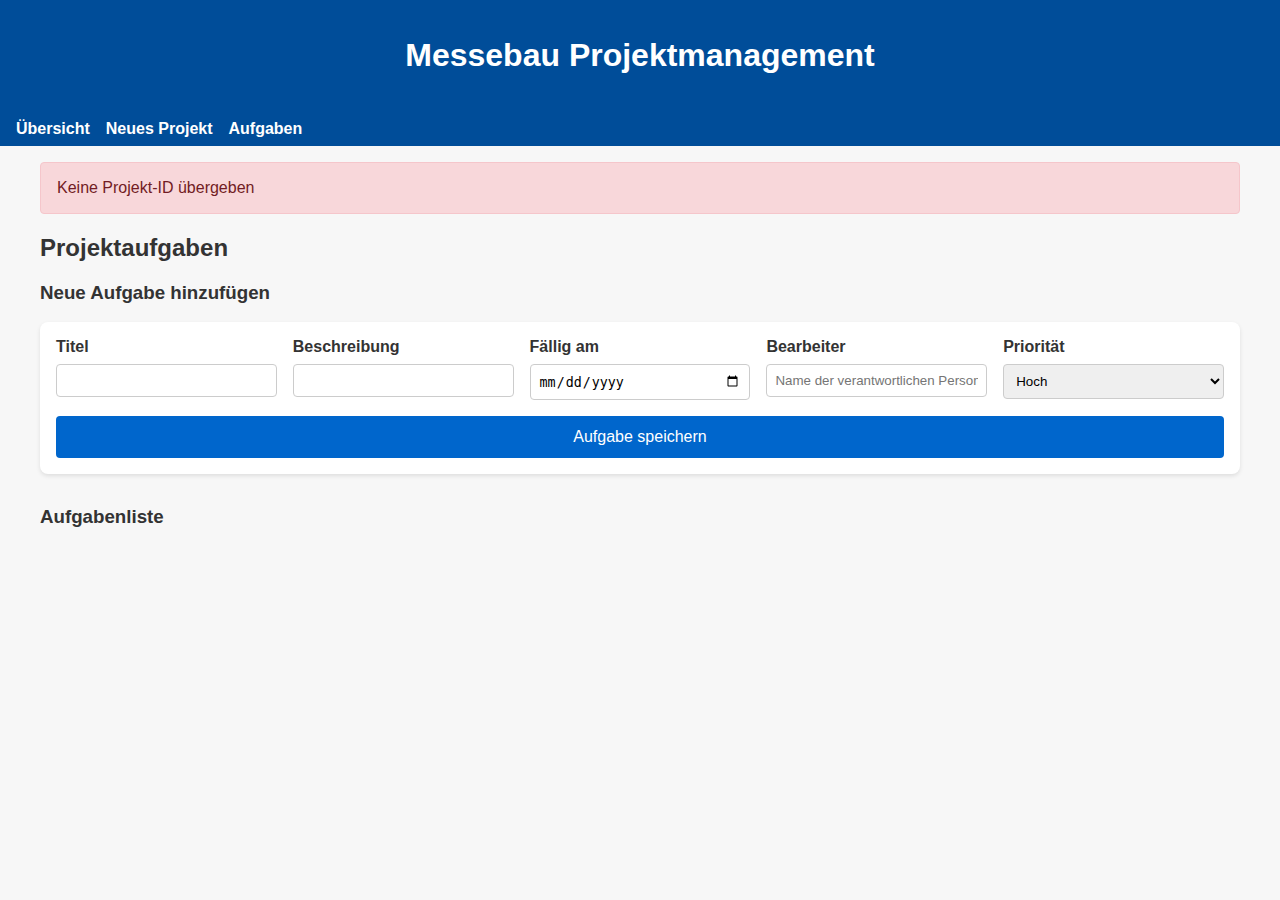
<file: project_tasks.html>
<!DOCTYPE html>
<html lang="de">
<head>
    <meta charset="UTF-8">
    <meta name="viewport" content="width=device-width, initial-scale=1.0">
    <title>Projektaufgaben – Messebau</title>
    <link rel="stylesheet" href="style.css">
</head>
<body>
    <header>
        <h1>Messebau Projektmanagement</h1>
    </header>
    <nav>
        <ul>
            <li><a href="index.html">Übersicht</a></li>
            <li><a href="create.html">Neues Projekt</a></li>
            <li><a href="open_tasks.html">Aufgaben</a></li>
        </ul>
    </nav>
    <main>
        <section id="alerts" class="hidden"></section>
        <h2 id="project-title">Projektaufgaben</h2>
        <section id="task-form-section">
            <h3>Neue Aufgabe hinzufügen</h3>
            <form id="task-form">
                <div class="form-group">
                    <label for="task-title">Titel</label>
                    <input type="text" id="task-title" required>
                </div>
                <div class="form-group">
                    <label for="task-desc">Beschreibung</label>
                    <input type="text" id="task-desc">
                </div>
                <div class="form-group">
                    <label for="task-due">Fällig am</label>
                    <input type="date" id="task-due">
                </div>
                <div class="form-group">
                    <label for="task-assignee">Bearbeiter</label>
                    <input type="text" id="task-assignee" placeholder="Name der verantwortlichen Person">
                </div>
                <div class="form-group">
                    <label for="task-priority">Priorität</label>
                    <select id="task-priority">
                        <option value="Hoch">Hoch</option>
                        <option value="Mittel">Mittel</option>
                        <option value="Niedrig">Niedrig</option>
                    </select>
                </div>
                <button type="submit">Aufgabe speichern</button>
            </form>
        </section>
        <h3>Aufgabenliste</h3>
        <div id="kanban" class="kanban-board"></div>
    </main>
    <script src="project_tasks.js"></script>
</body>
</html>
</file>
<file: style.css>
/* Grundlayout */
body {
    font-family: Arial, sans-serif;
    margin: 0;
    padding: 0;
    background-color: #f7f7f7;
    color: #333;
}

/* Navigationsleiste */
nav {
    background-color: #004d99;
    color: #fff;
    padding: 0.5rem 1rem;
}

nav ul {
    list-style: none;
    display: flex;
    gap: 1rem;
    margin: 0;
    padding: 0;
}

nav ul li a {
    color: #fff;
    text-decoration: none;
    font-weight: bold;
}

nav ul li a:hover {
    text-decoration: underline;
}

header {
    background-color: #004d99;
    color: #fff;
    padding: 1rem;
    text-align: center;
}

main {
    max-width: 1200px;
    margin: 0 auto;
    padding: 1rem;
}

section {
    margin-bottom: 2rem;
}

/* Formular */
form {
    display: grid;
    grid-template-columns: repeat(auto-fit, minmax(200px, 1fr));
    gap: 1rem;
    background-color: #fff;
    padding: 1rem;
    border-radius: 8px;
    box-shadow: 0 2px 4px rgba(0,0,0,0.1);
}

.form-group {
    display: flex;
    flex-direction: column;
}

.form-group label {
    font-weight: bold;
    margin-bottom: 0.5rem;
}

.form-group input,
.form-group select {
    padding: 0.5rem;
    border: 1px solid #ccc;
    border-radius: 4px;
}

button[type="submit"] {
    grid-column: 1 / -1;
    padding: 0.75rem;
    background-color: #0066cc;
    color: #fff;
    border: none;
    border-radius: 4px;
    cursor: pointer;
    font-size: 1rem;
}

button[type="submit"]:hover {
    background-color: #004a99;
}

/* Tabelle */
table {
    width: 100%;
    border-collapse: collapse;
    background-color: #fff;
    border-radius: 8px;
    box-shadow: 0 2px 4px rgba(0,0,0,0.1);
    overflow: hidden;
}

th, td {
    padding: 0.75rem;
    border-bottom: 1px solid #ddd;
    text-align: left;
}

th {
    background-color: #f0f0f0;
    font-weight: bold;
}

tr:nth-child(even) {
    background-color: #fafafa;
}

select.status-select {
    width: 100%;
    padding: 0.25rem;
}

.actions button {
    margin-right: 0.25rem;
    padding: 0.25rem 0.5rem;
    border: none;
    border-radius: 4px;
    cursor: pointer;
    font-size: 0.875rem;
}

.actions button.details {
    background-color: #17a2b8;
    color: #fff;
}

.actions button.delete {
    background-color: #dc3545;
    color: #fff;
}

.actions button:hover {
    filter: brightness(0.9);
}

/* Detailansicht */
#project-detail {
    position: fixed;
    top: 0;
    left: 0;
    width: 100%;
    height: 100%;
    background-color: rgba(0,0,0,0.5);
    display: flex;
    justify-content: center;
    align-items: center;
    z-index: 100;
}

#project-detail.hidden {
    display: none;
}

#project-detail .content {
    background-color: #fff;
    width: 90%;
    max-width: 600px;
    max-height: 90vh;
    overflow-y: auto;
    padding: 2rem;
    border-radius: 8px;
}

#project-detail button {
    margin-top: 1rem;
    padding: 0.5rem 1rem;
    background-color: #dc3545;
    color: #fff;
    border: none;
    border-radius: 4px;
    cursor: pointer;
}

#project-detail button:hover {
    background-color: #c82333;
}

/* Fehlermeldungen */
#alerts {
    padding: 1rem;
    margin-bottom: 1rem;
    border-radius: 4px;
}

#alerts.error {
    background-color: #f8d7da;
    color: #721c24;
    border: 1px solid #f5c6cb;
}

#alerts.success {
    background-color: #d4edda;
    color: #155724;
    border: 1px solid #c3e6cb;
}

/* Kanban‑Board */
.kanban-board {
    display: flex;
    gap: 1rem;
    overflow-x: auto;
    margin-top: 1rem;
}

.kanban-column {
    flex: 1;
    background-color: #f0f0f0;
    border-radius: 8px;
    padding: 1rem;
    min-width: 250px;
    box-shadow: 0 2px 4px rgba(0,0,0,0.1);
}

.kanban-column h3 {
    text-align: center;
    margin-top: 0;
}

.task-card {
    background-color: #fff;
    border: 1px solid #ddd;
    border-radius: 6px;
    padding: 0.5rem;
    margin-bottom: 0.5rem;
    box-shadow: 0 1px 2px rgba(0,0,0,0.1);
}

.task-card .title {
    font-weight: bold;
}

.task-card .project {
    font-size: 0.85rem;
    color: #555;
}

.task-card .due {
    font-size: 0.8rem;
    color: #666;
    margin-top: 0.25rem;
}

.task-card .actions {
    margin-top: 0.5rem;
    display: flex;
    flex-wrap: wrap;
    gap: 0.25rem;
}

.task-card .actions button {
    padding: 0.25rem 0.5rem;
    font-size: 0.75rem;
    border: none;
    border-radius: 4px;
    cursor: pointer;
}

.task-card .actions button.change-status {
    background-color: #17a2b8;
    color: #fff;
}

.task-card .actions button.delete-task {
    background-color: #dc3545;
    color: #fff;
}

/* Editierbutton */
.task-card .actions button.edit-task {
    background-color: #ffc107;
    color: #000;
}

/* Filterleiste für Projekte */
.project-filters {
    display: flex;
    flex-wrap: wrap;
    align-items: center;
    gap: 0.5rem;
    margin-top: 0.5rem;
    margin-bottom: 0.5rem;
}

.task-card .actions button:hover {
    filter: brightness(0.9);
}

/* Aufgabenüberfälligkeit markieren */
.task-card.overdue {
    border-left: 5px solid #dc3545;
    background-color: #ffecec;
}

/* Filterleiste für Aufgaben */
.task-filters {
    display: flex;
    flex-wrap: wrap;
    align-items: center;
    gap: 0.5rem;
    margin-top: 1rem;
    margin-bottom: 0.5rem;
}

.task-card .assignee,
.task-card .priority {
    font-size: 0.8rem;
    color: #666;
}
</file>
